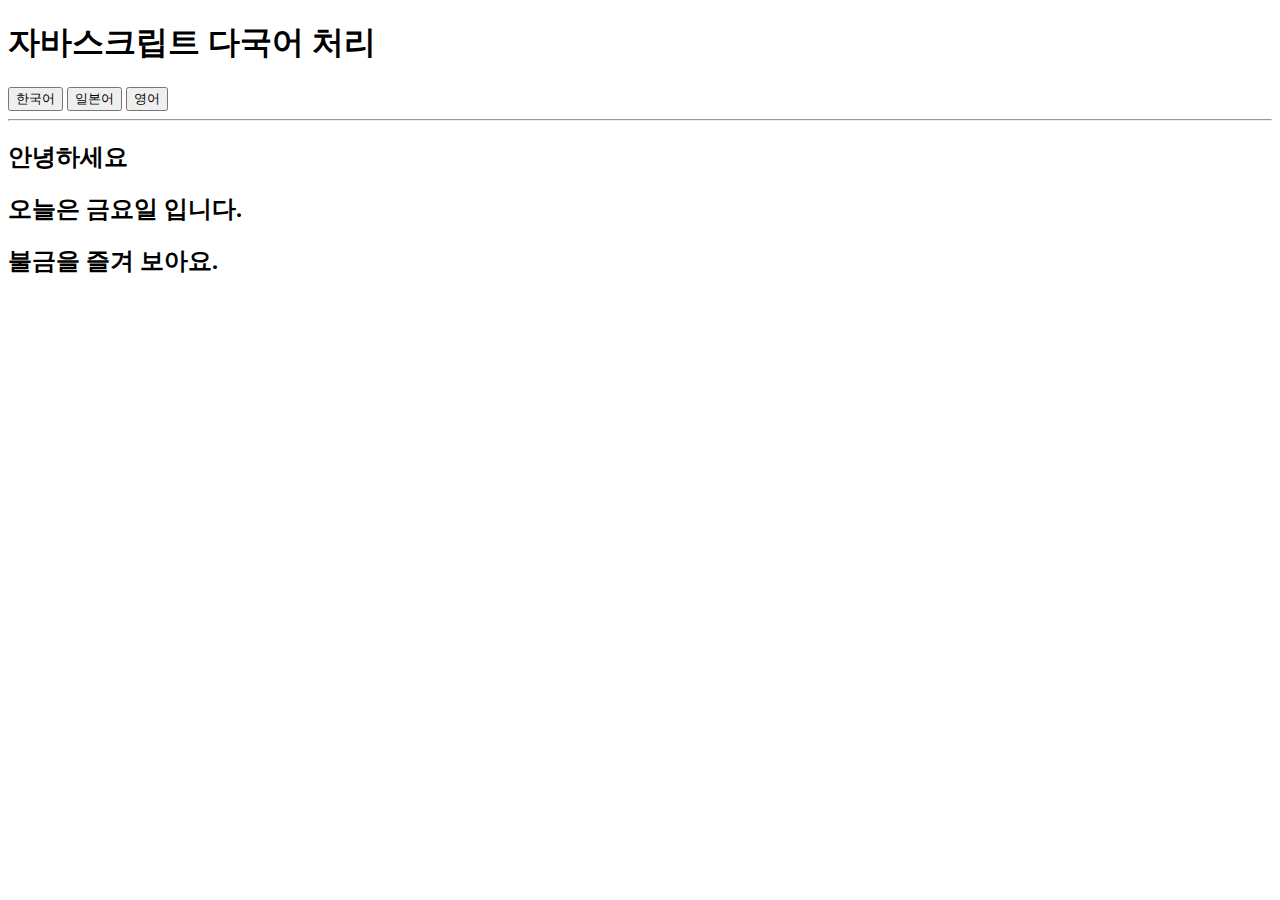
<file: SakkiBird/WebContent/NewFile.html>
<!DOCTYPE html>
<html>
<head>
<script src="//code.jquery.com/jquery-1.8.3.min.js"></script>
  <meta charset="utf-8">
  <title>자바스크립트 다국어 처리.</title>
  
</head>
<body>
  <div id="wrap">
    <h1 data-langNum="0">자바스크립트 다국어 처리</h1>
    <button data-lang="ko">한국어</button>
    <button data-lang="ja">일본어</button>
    <button data-lang="en">영어</button>
    <hr>
  
    <h2 data-langNum="1">안녕하세요</h2>
    <h2 data-langNum="2">오늘은 금요일 입니다.</h2>
    <h2 data-langNum="3">불금을 즐겨 보아요.</h2>
  </div>
    
</body>
<script type="text/javascript">
//언어팩 선언.
  $.lang = {};

  $.lang.ko = {
      0: '자바스크립트 다국어 처리.',
  	1: '안녕하세요',
  	2: '오늘은 금요일 입니다.',
  	3: '불금을 즐겨 보아요.'
  };

  $.lang.en = {
      0: 'Javascript Language Localization.',
  	1: 'Hello.',
  	2: 'Today is Friday',
  	3: 'Fire~!!'
  };
  	
  $.lang.ja = {
      0: 'JavaScriptの言語',
  	1: 'こんにちは',
  	2: '今日は金曜日です。',
  	3: 'ガンバレ~!!'
  };

  /**
  * setLanguage 
  * use $.lang[currentLanguage][languageNumber]
  */
  function setLanguage(currentLanguage) {
    console.log('setLanguage', arguments);
    
    $('[data-langNum]').each(function() {
      var $this = $(this); 
      $this.html($.lang[currentLanguage][$this.data('langnum')]); 
    });	
  }  

  // 언어 변경
  $('button').click(function() {
    var lang = $(this).data('lang');
    setLanguage(lang); 
  });

  /*
  추가적으로 유용한 처리.
  1. 브라우저 언어에 따라 최초 언어 셋팅하기
  2. 외부에서 URL ?lang=ja 접근시 셋팅하기
  3. 언어 변경시 쿠키에 언어코드 저장해서 재접속시 쿠키 기준으로 언어 셋팅.
  */
  </script>
</html>
</file>
